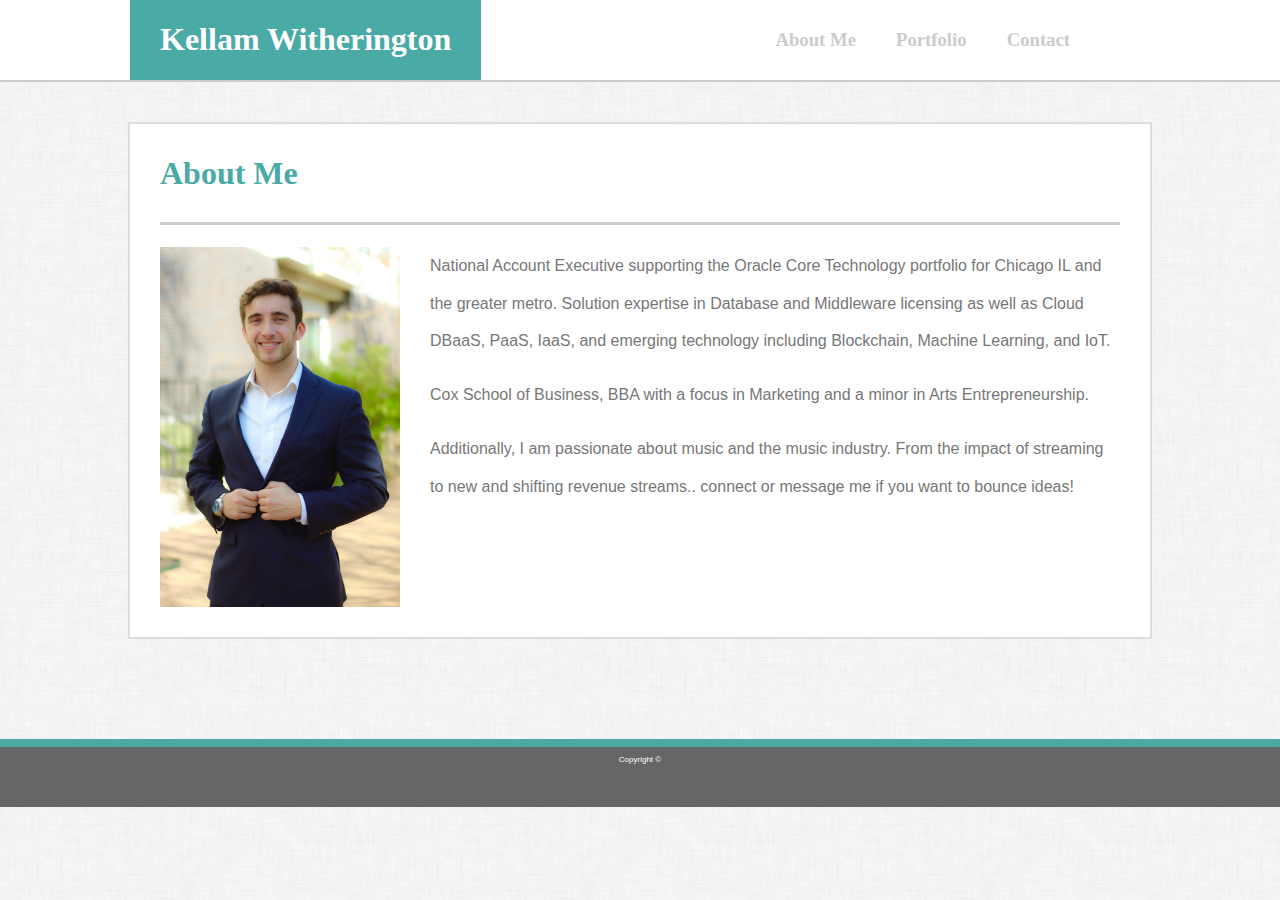
<file: Basic-Portfolio/index.html>
<!DOCTYPE html>
<html>
    <head>
        <title>Kellam Witherington Portfolio</title>
        <link rel="stylesheet" href="assets/css/style.css">
        <div class="topBar">
            <div class="header clearfix">
                <div class="nameHeader"> 
                    <h1><a href="https://kwitherington.github.io/Basic-Portfolio/Basic-Portfolio/index.html">Kellam Witherington</a></h1>
                </div>

                <div class="navigation">
                    <div class="about">
                        <h3><a href="https://kwitherington.github.io/Basic-Portfolio/Basic-Portfolio/index.html">About Me</a></h3>
                    </div>
                    <div class ="portfolio">
                        <h3><a href="https://kwitherington.github.io/Basic-Portfolio/Basic-Portfolio/portfolio.html">Portfolio</a></h3>
                    </div>
                    <div class ="contact">
                        <h3><a href="https://kwitherington.github.io/Basic-Portfolio/contact.html">Contact</a></h3>
                    </div>
                </div>
            </div>
        </div>
    </head>

    <body>
        <div class="wrapper clearfix">
            <div>
                <h1 class="bodyHeader">About Me</h1>
            </div>
                
            <div>
                <img id="profilePic" alt="Kellam Witherington" src="assets/images/kellampic.jpg">
                <p class="content">
                        National Account Executive supporting the Oracle Core Technology portfolio for Chicago IL and the greater metro. Solution expertise in Database and Middleware licensing as well as Cloud DBaaS, PaaS, IaaS, and emerging technology including Blockchain, Machine Learning, and IoT.
                </p>
                <p class="content">
                        Cox School of Business, BBA with a focus in Marketing and a minor in Arts Entrepreneurship.
                </p>
                <p class="content">
                        Additionally, I am passionate about music and the music industry. From the impact of streaming to new and shifting revenue streams.. connect or message me if you want to bounce ideas!
        
                </p>
            </div>
        </div>

        <footer class="footer">
            <p>
                Copyright ©
            </p>
        </footer>
    </body>
</html>
</file>
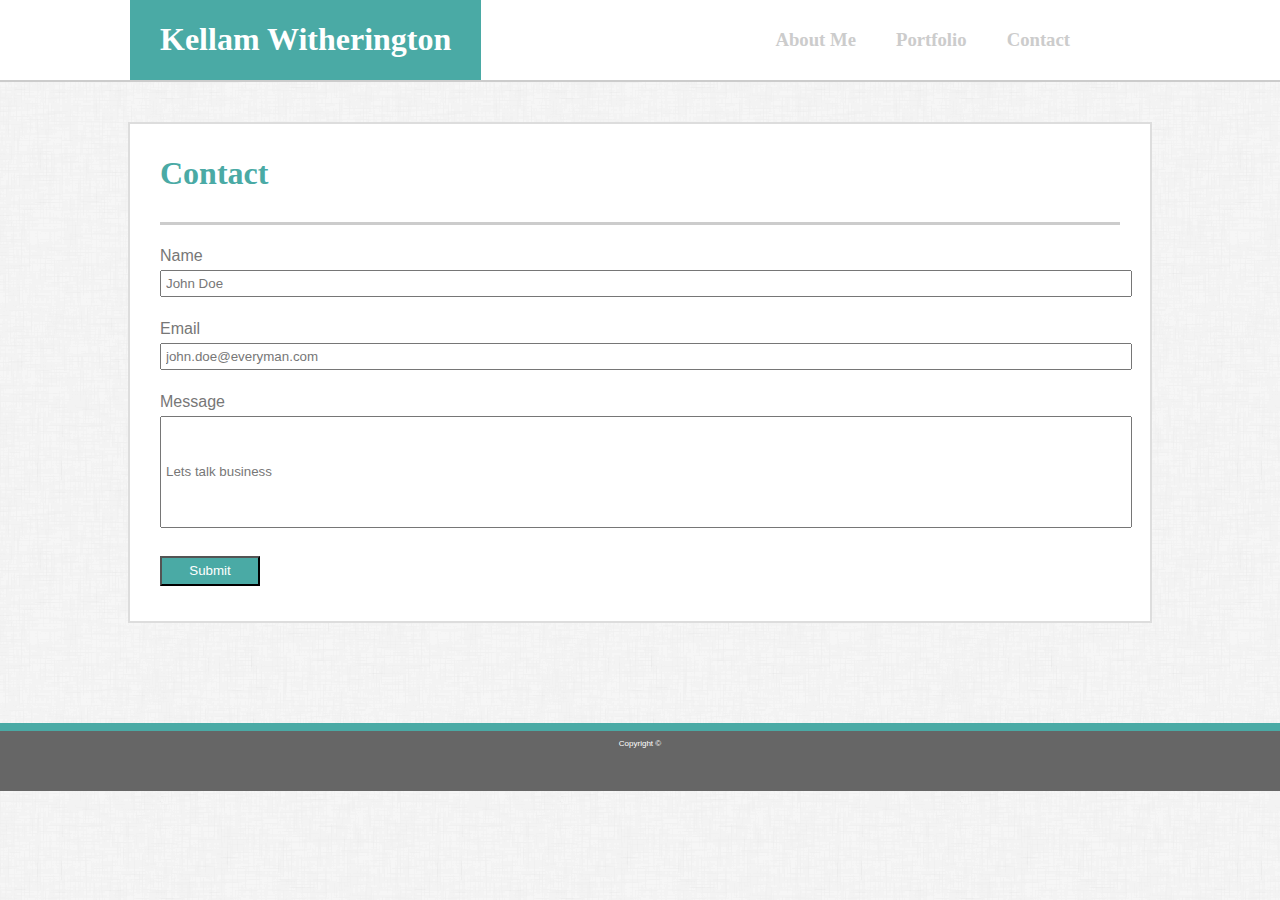
<file: Basic-Portfolio/contact.html>
<!DOCTYPE html>
<html>
    <head>
        <title>Kellam Witherington Portfolio</title>
        <link rel="stylesheet" href="assets/css/style.css">
        <div class="topBar">
            <div class="header clearfix">
                <div class="nameHeader"> 
                    <h1><a href="https://kwitherington.github.io/Basic-Portfolio/Basic-Portfolio/index.html">Kellam Witherington</a></h1>
                </div>
    
                <div class="navigation">
                    <div class="about">
                        <h3><a href="https://kwitherington.github.io/Basic-Portfolio/Basic-Portfolio/index.html">About Me</a></h3>
                    </div>
                    <div class ="portfolio">
                        <h3><a href="https://kwitherington.github.io/Basic-Portfolio/Basic-Portfolio/portfolio.html">Portfolio</a></h3>
                    </div>
                    <div class ="contact">
                        <h3><a href="https://kwitherington.github.io/Basic-Portfolio/contact.html">Contact</a></h3>                    </div>
                </div>
            </div>
        </div>
    </head>

    <body>
        <div class="wrapper clearfix">
            <div>
                <h1 class="bodyHeader">Contact</h1>
            </div>
                
            <div>
                <form>
                    Name <br>
                    <input type="text" name="name" value="John Doe">
                    <br>
                    <br>
                    Email <br>
                    <input type="email" name="email" value="john.doe@everyman.com">
                    <br>
                    <br>
                    Message <br>
                    <input id="messageBox" type="text" name="message" value="Lets talk business">
                    <br>
                    <br>
                    <input id="formSubmitButton" type="submit" value="Submit">
                </form>
            </div>
        </div>

        <footer class="footer">
            <p>
                Copyright ©
            </p>
        </footer>
    </body>
</html>
</file>
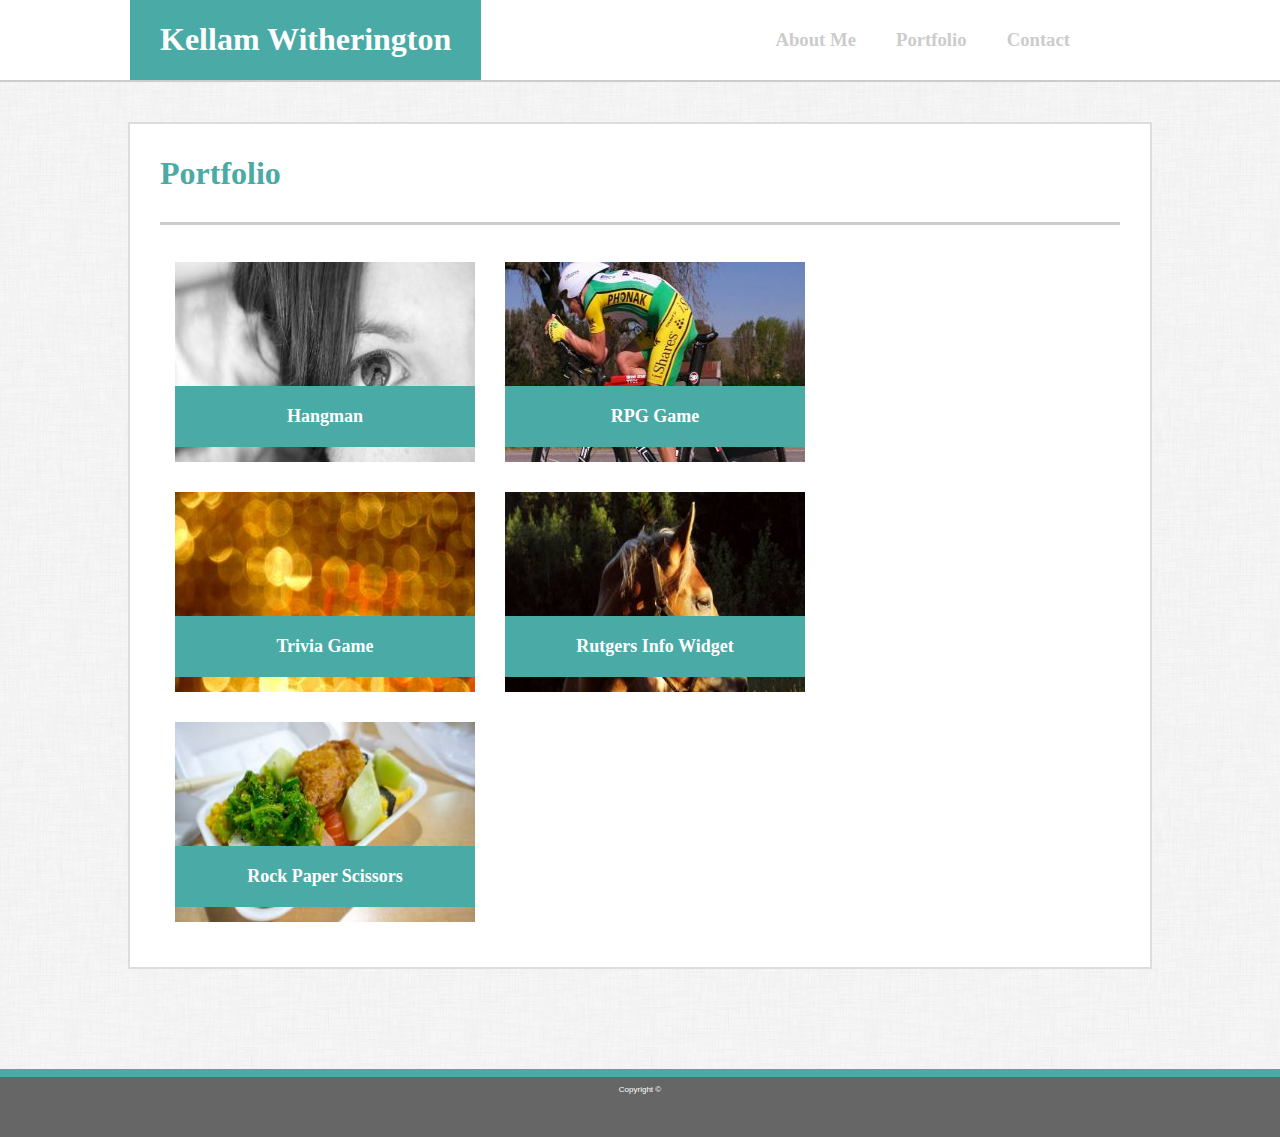
<file: Basic-Portfolio/portfolio.html>
<!DOCTYPE html>
<html>
    <head>
        <title>Kellam Witherington Portfolio</title>
        <link rel="stylesheet" href="assets/css/style.css">
        <div class="topBar">
            <div class="header clearfix">
                <div class="nameHeader">
                    <h1><a href="https://kwitherington.github.io/Basic-Portfolio/Basic-Portfolio/index.html">Kellam Witherington</a></h1>
                </div>

                <div class="navigation">
                    <div class="about">
                        <h3><a href="https://kwitherington.github.io/Basic-Portfolio/Basic-Portfolio/index.html">About Me</a></h3>
                    </div>
                    <div class ="portfolio">
                        <h3><a href="https://kwitherington.github.io/Basic-Portfolio/Basic-Portfolio/portfolio.html">Portfolio</a></h3>
                    </div>
                    <div class ="contact">
                        <h3><a href="https://kwitherington.github.io/Basic-Portfolio/contact.html">Contact</a></h3>                    </div>
                </div>
            </div>
        </div>
    </head>

    <body>
        <div class="wrapper clearfix">
            <div>
                <h1 class="bodyHeader">Portfolio</h1>
            </div>
                
            <div class="portfolioItem">
                <img class="portfolioImage" alt="Hangman" src="assets/images/lorempixel.jpg">
                <div class="banner">
                    <h2>Hangman</h2>
                </div>
            </div>

            <div class="portfolioItem">
                <img class="portfolioImage" alt="RPG Game" src="assets/images/lorempixel-1.jpg">
                <div class="banner">
                    <h2>RPG Game</h2>
                </div>
            </div>

            <br>

            <div class="portfolioItem">
                <img class="portfolioImage" alt="Trivia Game" src="assets/images/lorempixel-2.jpg">
                <div class="banner">
                   <h2>Trivia Game</h2>
                </div>
            </div>

            <div class="portfolioItem">
                <img class="portfolioImage" alt="Rutgers Info Widget" src="assets/images/lorempixel-3.jpg">
                <div class="banner">
                    <h2>Rutgers Info Widget</h2>
                </div>
            </div>

            <br>

            <div class="portfolioItem">
                <img class="portfolioImage" alt="Rock Paper Scissors" src="assets/images/lorempixel-4.jpg">
                <div class="banner">
                    <h2>Rock Paper Scissors</h2>
                </div>
            </div>
        </div>

        <footer class="footer">
            <p>
                Copyright ©
            </p>
        </footer>
    </body>
</html>
</file>
<file: Basic-Portfolio/assets/css/style.css>
head {
    background: #ffffff;
}

a:link {
    color: inherit;
    text-decoration: none currentcolor solid;
}

a:visited {
    color: inherit;
    text-decoration: none currentcolor solid;
}

.topBar {
    margin: 0px;
    padding: 0px;
    background: #ffffff;
    border-bottom: 2px solid #cccccc;
}

.header{
    margin: auto;
    width: 960px;
    padding: 0px 60px 0px 0px;
}

.nameHeader {
    float: left;
    font-family: 'Georgia', Times, 'Times New Roman', serif;
    color: white;
    background: #4aaaa5;
    padding: 0px 30px 0px 30px;
}

.navigation {
    float: right;
    font-family: 'Georgia', Times, 'Times New Roman', serif;
    color: #cccccc;
}

.about {
    float: left;
    padding: 10px 20px 10px 20px;
}

.portfolio {
    float: left;
    padding: 10px 20px 10px 20px;
}

.contact {
    float: left;
    padding: 10px 20px 10px 20px;
}

.clearfix::after {
    content: "";
    clear: both;
    display: table;
}

body {
    background: url("../images/dust_scratches.png");
    margin: 0px;
    padding: 0px;
}

.wrapper {
    margin: auto;
    min-height: 100%;
    margin-top: 40px;
    width: 960px;
    padding: 0px 30px 30px 30px;
    background: #ffffff;
    border: 2px solid #dddddd;
}

.bodyHeader {
    font-family: 'Georgia', Times, 'Times New Roman', serif;
    color: #4aaaa5;
    background: white;
    padding: 10px 30px 30px 0px;
    border-bottom: 3px solid #cccccc;
}

#profilePic {
    height: 25%;
    width: 25%;
    float: left;
    margin-right: 30px;
}

.content {
    font-family:'Arial', 'Helvetica Neue', Helvetica, sans-serif;
    color: #777777;
    line-height: 1cm;
}

.footer {
    background: #666666;
    height: 60px;
    border-top: 8px solid #4aaaa5;
    font-family:'Arial', 'Helvetica Neue', Helvetica, sans-serif;
    font-size: 8px;
    color:#ffffff;
    text-align: center;
    margin: 100px 0px 0px 0px;
    position: relative;
    bottom: 0;
    width: 100%;
}

form {
    font-family:'Arial', 'Helvetica Neue', Helvetica, sans-serif;
    color: #777777;
}

input {
    width: 100%;
    margin: 5px 0px 5px 0px;
    padding: 4px;
    font-family:'Arial', 'Helvetica Neue', Helvetica, sans-serif;
    color: #777777;
}

#formSubmitButton {
    padding: 0px 15px 0px 15px;
    background: #4aaaa5;
    color: white;
    height: 30px;
    width: 100px;
    font-family:'Arial', 'Helvetica Neue', Helvetica, sans-serif;
}

#messageBox {
    height: 100px;
    resize: vertical horizontal;
}

.portfolioItem {
    height: 200px;
    width: 300px;
    float: left;
    margin: 15px;
}

.portfolioImage {
    height: inherit;
    width: inherit;
}

.banner {
    padding: 5px;
    text-align: center;
    color: white;
    font-size: 12px;
    background: #4aaaa5;
    position: relative;
    bottom: 80px;
}
</file>
